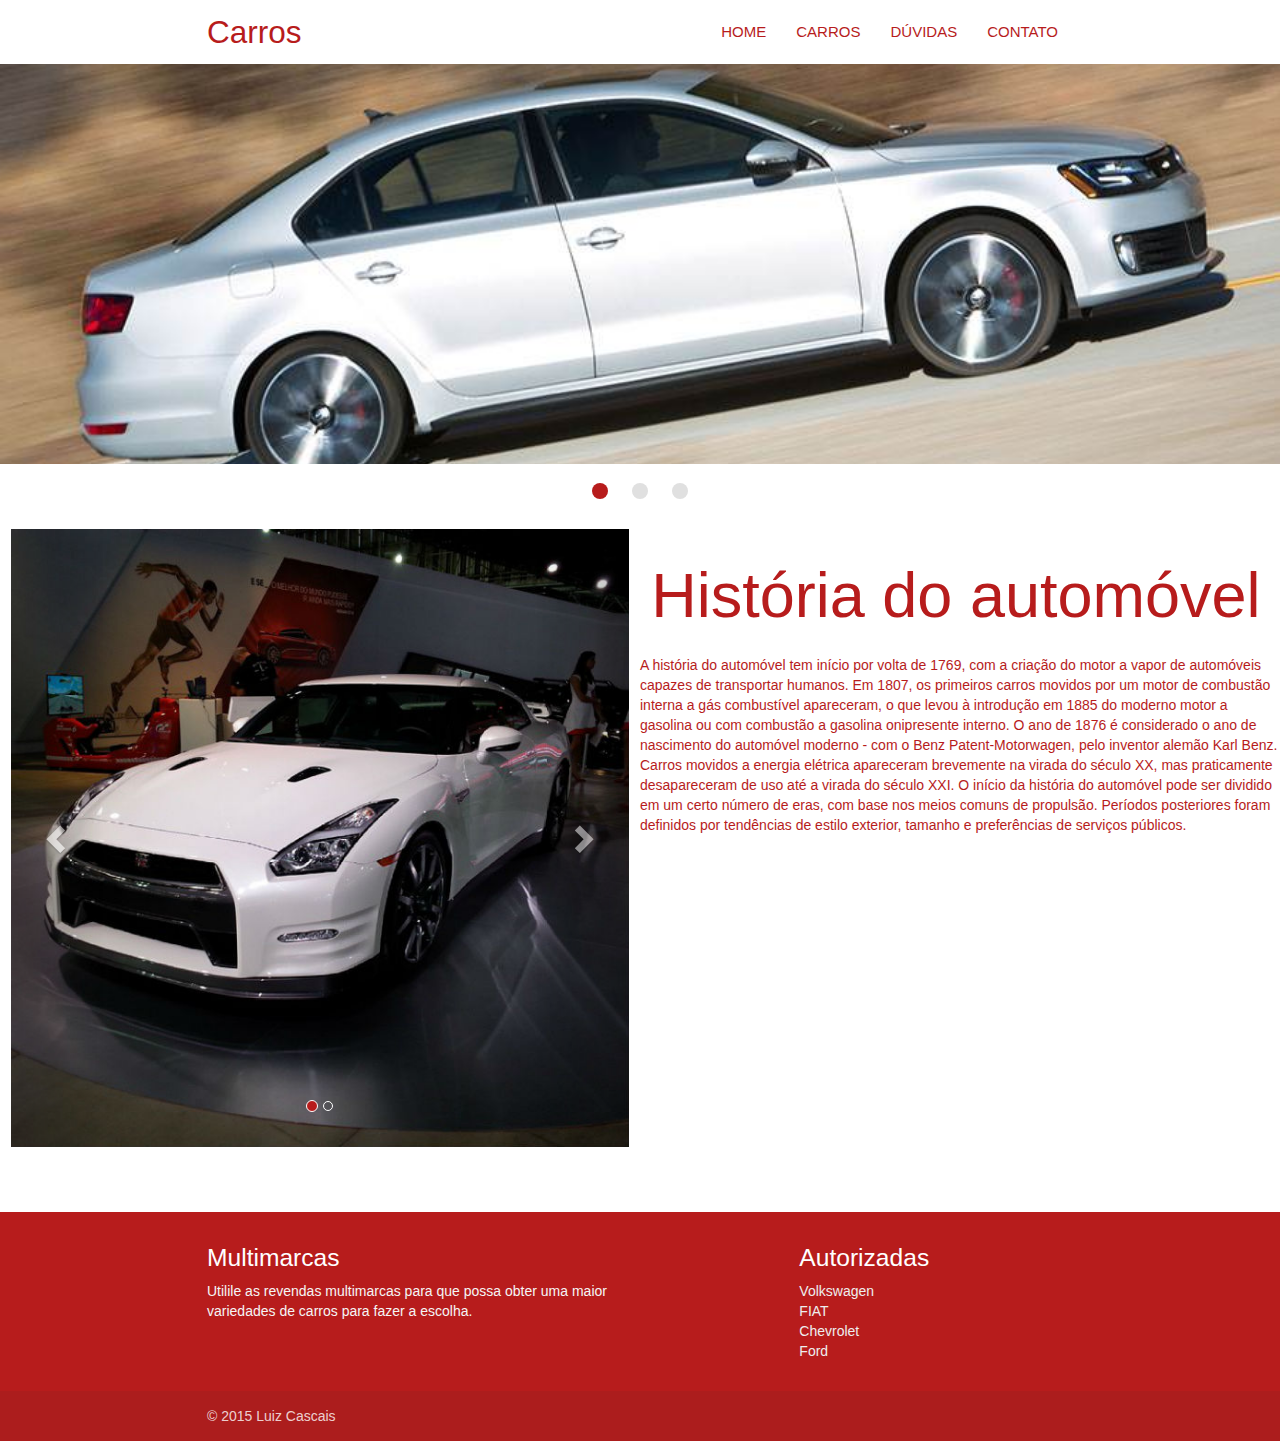
<file: index.html>
<!DOCTYPE html>
<html>
<head>
	<meta http-equiv="Content-Type" content="text/html; charset=UTF-8"/>
	<link type="text/css" rel="stylesheet" href="css/bootstrap.min.css" media="screen" />
	<link type="text/css" rel="stylesheet" href="css/materialize.min.css" media="screen,projection"/>	
	<link type="text/css" rel="stylesheet" href="css/estilo.css"  media="screen,projection"/>

	<script type="text/javascript" src="js/jquery.js"></script>
	<script type="text/javascript" src="js/bootstrap.min.js"></script>
	<script type="text/javascript" src="js/materialize.min.js"></script>
	<script type="text/javascript" src="js/funcoes.js"></script>

	<meta name="viewport" content="width=device-width, initial-scale=1.0"/>	
</head>

<body>
	<!-- Menu Horizontal -->
	<nav class="white" role="navigation">
		<div class="nav-wrapper container " >
			<a id="logo-container" href="#" class="brand-logo">Carros</a>
			<ul class="right hide-on-med-and-down">
				<li><a href="index.html">HOME</a></li>
				<li><a href="carros.html">CARROS</a></li>
				<li><a href="duvida.html">DÚVIDAS</a></li>
				<li><a href="contato.html">CONTATO</a></li>
			</ul>

			<ul id="nav-mobile" class="side-nav">
				<li><a href="#">HOME</a></li>
			</ul>
			<a href="#" data-activates="nav-mobile" class="button-collapse"><i class="material-icons">menu</i></a>
		</div>
	</nav>
	
	<!-- Slider -->
	<div class="slider">
		<ul class="slides">
			<li>
				<img src="img/4.jpg" width="900" height="400"> 
				<div class="caption center-align">
					
				</div>
			</li>
			<li>
				<img src="img/5.jpg" width="900" height="400">
				<div class="caption left-align">
					
				</div>
			</li>
			<li>
				<img src="img/6.jpg" width="900" height="400"> 
				<div class="caption right-align">
				
				</div>
			</li>
		</ul>
	</div>

	<!-- Grid - 2 Colunas -->
	<main>
		<div class="row">
			<div class="col s6">
			
				<!-- Carousel -->
				<div id="carousel-example-generic" class="carousel slide" data-ride="carousel">
					<ol class="carousel-indicators">
						<li data-target="#carousel-example-generic" data-slide-to="0" class="active"></li>
						<li data-target="#carousel-example-generic" data-slide-to="1"></li>
					</ol>

					<div class="carousel-inner" role="listbox">
						<div class="item active">
							<img src="img/1.jpg" alt="Carousel" height="490">
							
						</div>
						<div class="item">
							<img src="img/2.jpg" alt="Carousel" height="490">
							<div class="carousel-caption">
								
							</div>
						</div>
						<div class="item">
							<img src="img/3.jpg" alt="Carousel" height="490">
							<div class="carousel-caption">
								
							</div>
						</div>
					</div>

					<a class="left carousel-control" href="#carousel-example-generic" role="button" data-slide="prev">
						<span class="glyphicon glyphicon-chevron-left" aria-hidden="true"></span>
						<span class="sr-only">Previous</span>
					</a>
					<a class="right carousel-control" href="#carousel-example-generic" role="button" data-slide="next">
						<span class="glyphicon glyphicon-chevron-right" aria-hidden="true"></span>
						<span class="sr-only">Next</span>
					</a>
				</div>
			</div>
			<div class="col s6"><H1>História do automóvel</H1></div>
			A história do automóvel tem início por volta de 1769, com a criação do motor a vapor de automóveis capazes de transportar humanos. Em 1807, os primeiros carros movidos por um motor de combustão interna a gás combustível apareceram, o que levou à introdução em 1885 do moderno motor a gasolina ou com combustão a gasolina onipresente interno.
O ano de 1876 é considerado o ano de nascimento do automóvel moderno - com o Benz Patent-Motorwagen, pelo inventor alemão Karl Benz.
Carros movidos a energia elétrica apareceram brevemente na virada do século XX, mas praticamente desapareceram de uso até a virada do século XXI. O início da história do automóvel pode ser dividido em um certo número de eras, com base nos meios comuns de propulsão. Períodos posteriores foram definidos por tendências de estilo exterior, tamanho e preferências de serviços públicos.
		</div>
	</main>
	

	<!-- Footer -->
	<footer class="page-footer red darken-4">
		<div class="container">
			<div class="row">
				<div class="col l6 s12">
					<h5 class="white-text">Multimarcas</h5>
					<p class="grey-text text-lighten-4">Utilile as revendas multimarcas para que possa obter uma maior variedades de carros para fazer a escolha.</p>
				</div>
				<div class="col l4 offset-l2 s12">
					<h5 class="white-text">Autorizadas</h5>
					<ul>
						<li><a class="grey-text text-lighten-3" href="http://www.vw.com.br/pt/carros.html" target="_blank">Volkswagen</a></li>
						<li><a class="grey-text text-lighten-3" href="http://www.fiat.com.br/carros" target="_blank">FIAT</a></li>
						<li><a class="grey-text text-lighten-3" href="http://www.chevrolet.com.br/" target="_blank">Chevrolet</a></li>
						<li><a class="grey-text text-lighten-3" href="http://www.ford.com.br/carros" target="_blank">Ford</a></li>
					</ul>
				</div>
			</div>
		</div>
		<div class="footer-copyright">
			<div class="container">
				© 2015 Luiz Cascais
			</div>
		</div>
	</footer>
</body>
</html>
</file>
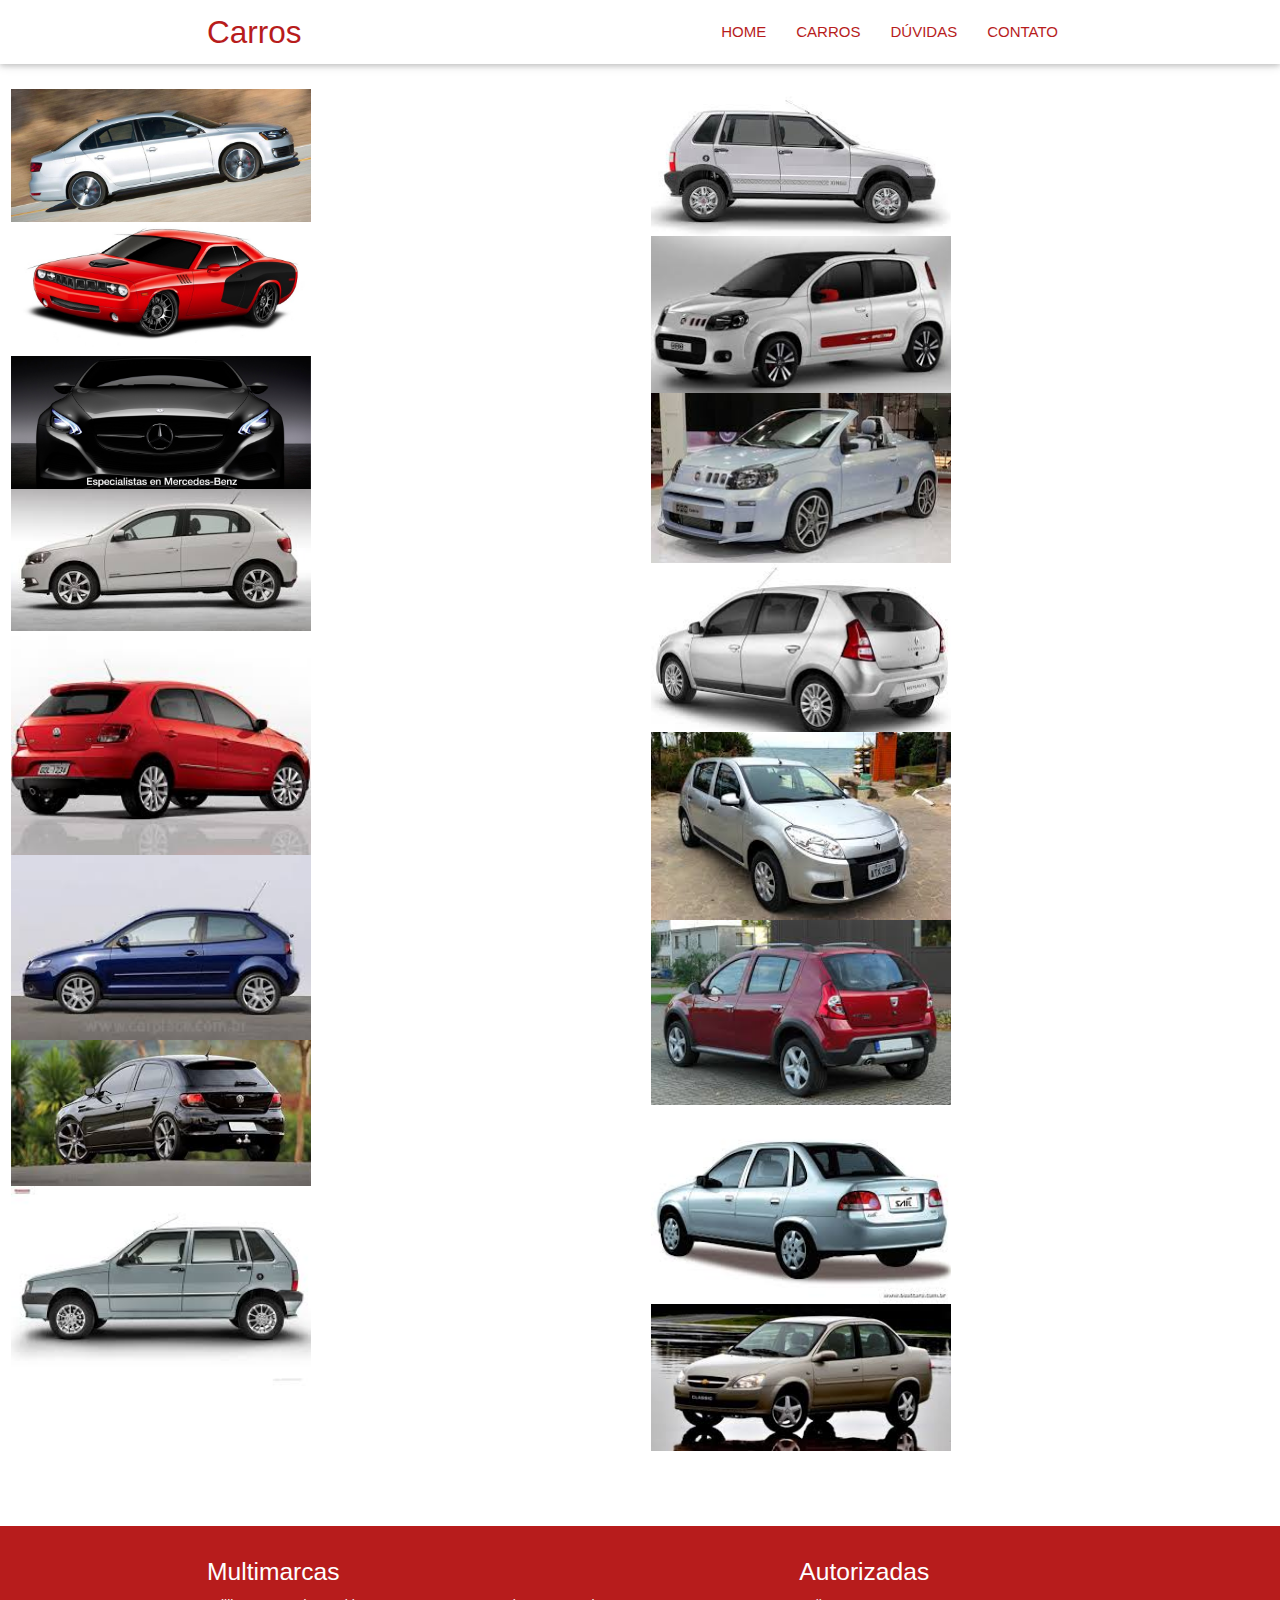
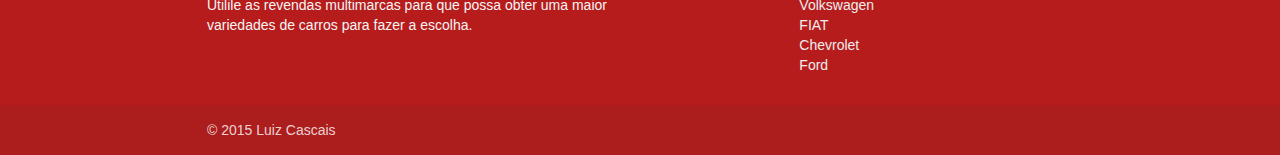
<file: carros.html>
<!DOCTYPE html>
<html>
<head>
	<meta http-equiv="Content-Type" content="text/html; charset=UTF-8"/>
	<link type="text/css" rel="stylesheet" href="css/bootstrap.min.css" media="screen" />
	<link type="text/css" rel="stylesheet" href="css/materialize.min.css" media="screen,projection"/>	
	<link type="text/css" rel="stylesheet" href="css/estilo.css"  media="screen,projection"/>

	<script type="text/javascript" src="js/jquery.js"></script>
	<script type="text/javascript" src="js/bootstrap.min.js"></script>
	<script type="text/javascript" src="js/materialize.min.js"></script>
	<script type="text/javascript" src="js/funcoes.js"></script>

	<meta name="viewport" content="width=device-width, initial-scale=1.0"/>	
</head>

<body>
	<!-- Menu Horizontal -->
	<nav class="white" role="navigation">
		<div class="nav-wrapper container">
			<a id="logo-container" href="#" class="brand-logo">Carros</a>
			<ul class="right hide-on-med-and-down">
				<li><a href="index.html">HOME</a></li>
				<li><a href="carros.html">CARROS</a></li>
				<li><a href="duvida.html">DÚVIDAS</a></li>
				<li><a href="contato.html">CONTATO</a></li>
			</ul>

			<ul id="nav-mobile" class="side-nav">
				<li><a href="#">HOME</a></li>
			</ul>
			<a href="#" data-activates="nav-mobile" class="button-collapse"><i class="material-icons">menu</i></a>
		</div>
	</nav>
	
	
	<!-- Grid - 2 Colunas -->
	<main>
		<div class="row">
			<div class="col s6">			
				<ul>
					<li><img src="img/4.jpg" width="300" /></li>
					<li><img src="img/5.jpg" width="300" /></li>
					<li><img src="img/6.jpg" width="300" /></li>
					<li><img src="img/7.jpg" width="300" /></li>
					<li><img src="img/8.jpg" width="300" /></li>
					<li><img src="img/9.jpg" width="300" /></li>
					<li><img src="img/10.jpg" width="300" /></li>
					<li><img src="img/11.jpg" width="300" /></li>
				</ul>
			</div>
			<div class="col s6">
				<ul>
				  <li><img src="img/12.jpg" width="300" /></li>
				  <li><img src="img/13.jpg" width="300" /></li>
				  <li><img src="img/14.jpg" width="300" /></li>
				  <li><img src="img/15.jpg" width="300" /></li>
				  <li><img src="img/16.jpg" width="300" /></li>
				  <li><img src="img/17.jpg" width="300" /></li>
				  <li><img src="img/18.jpg" width="300" /></li>
				  <li><img src="img/19.jpg" width="300" /></li>
				</ul>			
			</div>
		</div>
	</main>
	

	<!-- Footer -->
	<footer class="page-footer red darken-4">
		<div class="container">
			<div class="row">
				<div class="col l6 s12">
					<h5 class="white-text">Multimarcas</h5>
					<p class="grey-text text-lighten-4">Utilile as revendas multimarcas para que possa obter uma maior variedades de carros para fazer a escolha.</p>
				</div>
				<div class="col l4 offset-l2 s12">
					<h5 class="white-text">Autorizadas</h5>
					<ul>
						<li><a class="grey-text text-lighten-3" href="http://www.vw.com.br/pt/carros.html" target="_blank">Volkswagen</a></li>
						<li><a class="grey-text text-lighten-3" href="http://www.fiat.com.br/carros" target="_blank">FIAT</a></li>
						<li><a class="grey-text text-lighten-3" href="http://www.chevrolet.com.br/" target="_blank">Chevrolet</a></li>
						<li><a class="grey-text text-lighten-3" href="http://www.ford.com.br/carros" target="_blank">Ford</a></li>
					</ul>
				</div>
			</div>
		</div>
		<div class="footer-copyright">
			<div class="container">
				© 2015 Luiz Cascais
			</div>
		</div>
	</footer>
</body>
</html>
</file>
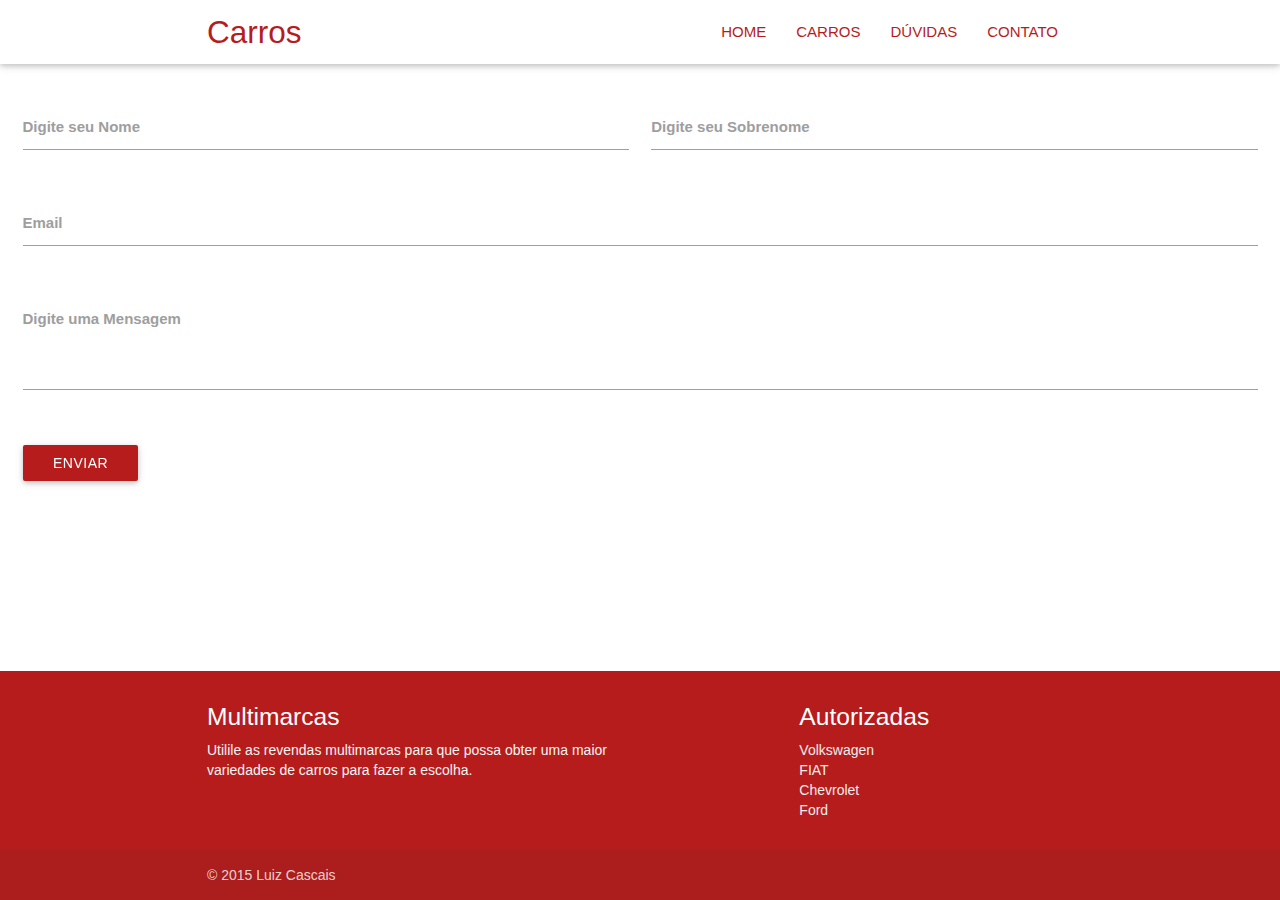
<file: contato.html>
<!DOCTYPE html>
<html>
<head>
	<meta http-equiv="Content-Type" content="text/html; charset=UTF-8"/>
	<link type="text/css" rel="stylesheet" href="css/bootstrap.min.css" media="screen" />
	<link type="text/css" rel="stylesheet" href="css/materialize.min.css" media="screen,projection"/>	
	<link type="text/css" rel="stylesheet" href="css/estilo.css"  media="screen,projection"/>

	<script type="text/javascript" src="js/jquery.js"></script>
	<script type="text/javascript" src="js/bootstrap.min.js"></script>
	<script type="text/javascript" src="js/materialize.min.js"></script>
	<script type="text/javascript" src="js/funcoes.js"></script>

	<meta name="viewport" content="width=device-width, initial-scale=1.0"/>	
</head>

<body>
	<!-- Menu Horizontal -->
	<nav class="white" role="navigation">
		<div class="nav-wrapper container">
			<a id="logo-container" href="#" class="brand-logo">Carros</a>
			<ul class="right hide-on-med-and-down">
				<li><a href="index.html">HOME</a></li>
				<li><a href="carros.html">CARROS</a></li>
				<li><a href="duvida.html">DÚVIDAS</a></li>
				<li><a href="contato.html">CONTATO</a></li>
			</ul>

			<ul id="nav-mobile" class="side-nav">
				<li><a href="#">HOME</a></li>
			</ul>
			<a href="#" data-activates="nav-mobile" class="button-collapse"><i class="material-icons">menu</i></a>
		</div>
	</nav>
	
	
	
	<main>
 
 <div class="row">
    <form class="col s12">
      <div class="row">
        <div class="input-field col s6">
          <input id="first_name" type="text" class="validate">
          <label for="first_name">Digite seu Nome</label>
        </div>
        <div class="input-field col s6">
          <input id="last_name" type="text" class="validate">
          <label for="last_name">Digite seu Sobrenome</label>
        </div>
      </div>
      <div class="row">
        <div class="input-field col s12">
          <input id="email" type="email" class="validate">
          <label for="email">Email</label>
        </div>
      </div>
      <div class="row">
        <div class="input-field col s12">
          <textarea id="textarea1" class="materialize-textarea"></textarea>
          <label for="textarea">Digite uma Mensagem</label>
        </div>
      </div>
      <div class="row">
        <div class="input-field col s12">
          <a class="waves-effect red darken-4 btn">Enviar</a>
        </div>
      </div>	  
    </form>
  </div>
  
  </main>
	

	<!-- Footer -->
	<footer class="page-footer red darken-4">
		<div class="container">
			<div class="row">
				<div class="col l6 s12">
					<h5 class="white-text">Multimarcas</h5>
					<p class="grey-text text-lighten-4">Utilile as revendas multimarcas para que possa obter uma maior variedades de carros para fazer a escolha.</p>
				</div>
				<div class="col l4 offset-l2 s12">
					<h5 class="white-text">Autorizadas</h5>
					<ul>
						<li><a class="grey-text text-lighten-3" href="http://www.vw.com.br/pt/carros.html" target="_blank">Volkswagen</a></li>
						<li><a class="grey-text text-lighten-3" href="http://www.fiat.com.br/carros" target="_blank">FIAT</a></li>
						<li><a class="grey-text text-lighten-3" href="http://www.chevrolet.com.br/" target="_blank">Chevrolet</a></li>
						<li><a class="grey-text text-lighten-3" href="http://www.ford.com.br/carros" target="_blank">Ford</a></li>
					</ul>
				</div>
			</div>
		</div>
		<div class="footer-copyright">
			<div class="container">
				© 2015 Luiz Cascais
			</div>
		</div>
	</footer>
</body>
</html>
</file>
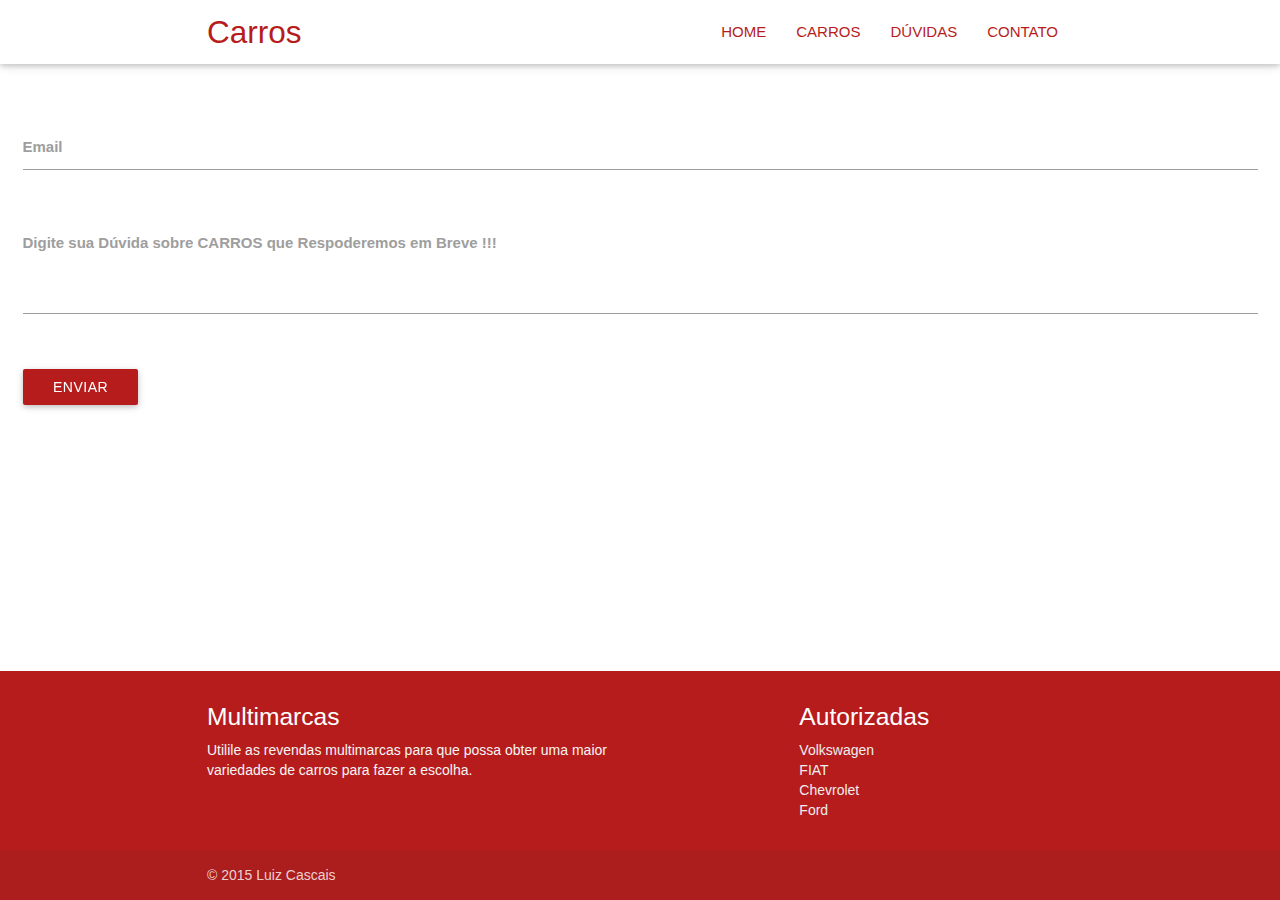
<file: duvida.html>
<!DOCTYPE html>
<html>
<head>
	<meta http-equiv="Content-Type" content="text/html; charset=UTF-8"/>
	<link type="text/css" rel="stylesheet" href="css/bootstrap.min.css" media="screen" />
	<link type="text/css" rel="stylesheet" href="css/materialize.min.css" media="screen,projection"/>	
	<link type="text/css" rel="stylesheet" href="css/estilo.css"  media="screen,projection"/>

	<script type="text/javascript" src="js/jquery.js"></script>
	<script type="text/javascript" src="js/bootstrap.min.js"></script>
	<script type="text/javascript" src="js/materialize.min.js"></script>
	<script type="text/javascript" src="js/funcoes.js"></script>

	<meta name="viewport" content="width=device-width, initial-scale=1.0"/>	
</head>

<body>
	<!-- Menu Horizontal -->
	<nav class="white" role="navigation">
		<div class="nav-wrapper container">
			<a id="logo-container" href="#" class="brand-logo">Carros</a>
			<ul class="right hide-on-med-and-down">
				<li><a href="index.html">HOME</a></li>
				<li><a href="carros.html">CARROS</a></li>
				<li><a href="duvida.html">DÚVIDAS</a></li>
				<li><a href="contato.html">CONTATO</a></li>
			</ul>

			<ul id="nav-mobile" class="side-nav">
				<li><a href="#">HOME</a></li>
			</ul>
			<a href="#" data-activates="nav-mobile" class="button-collapse"><i class="material-icons">menu</i></a>
		</div>
	</nav>
	
	
	
	<main>
 
 <div class="row">
    <form class="col s12">
      <div class="row">
      </div>
      <div class="row">
        <div class="input-field col s12">
          <input id="email" type="email" class="validate">
          <label for="email">Email</label>
        </div>
      </div>
      <div class="row">
        <div class="input-field col s12">
          <textarea id="textarea1" class="materialize-textarea"></textarea>
          <label for="textarea">Digite sua Dúvida sobre CARROS que Respoderemos em Breve !!!</label>
        </div>
      </div>
      <div class="row">
        <div class="input-field col s12">
          <a class="waves-effect red darken-4 btn">Enviar</a>
        </div>
      </div>	  
    </form>
  </div>
  
  </main>
	

	<!-- Footer -->
	<footer class="page-footer red darken-4">
		<div class="container">
			<div class="row">
				<div class="col l6 s12">
					<h5 class="white-text">Multimarcas</h5>
					<p class="grey-text text-lighten-4">Utilile as revendas multimarcas para que possa obter uma maior variedades de carros para fazer a escolha.</p>
				</div>
				<div class="col l4 offset-l2 s12">
					<h5 class="white-text">Autorizadas</h5>
					<ul>
						<li><a class="grey-text text-lighten-3" href="http://www.vw.com.br/pt/carros.html" target="_blank">Volkswagen</a></li>
						<li><a class="grey-text text-lighten-3" href="http://www.fiat.com.br/carros" target="_blank">FIAT</a></li>
						<li><a class="grey-text text-lighten-3" href="http://www.chevrolet.com.br/" target="_blank">Chevrolet</a></li>
						<li><a class="grey-text text-lighten-3" href="http://www.ford.com.br/carros" target="_blank">Ford</a></li>
					</ul>
				</div>
			</div>
		</div>
		<div class="footer-copyright">
			<div class="container">
				&copy; 2015 Luiz Cascais
			</div>
		</div>
	</footer>
</body>
</html>
</file>
<file: css/estilo.css>
body {
	display: flex;
	min-height: 100vh;
	flex-direction: column;
}

main {
	flex: 1 0 auto;
	margin: 25px 0;
	color: #b71c1c;
}

nav ul a,
nav .brand-logo {
  color: #b71c1c;
}
.active {
	background-color: #b71c1c !important;
}
</file>
